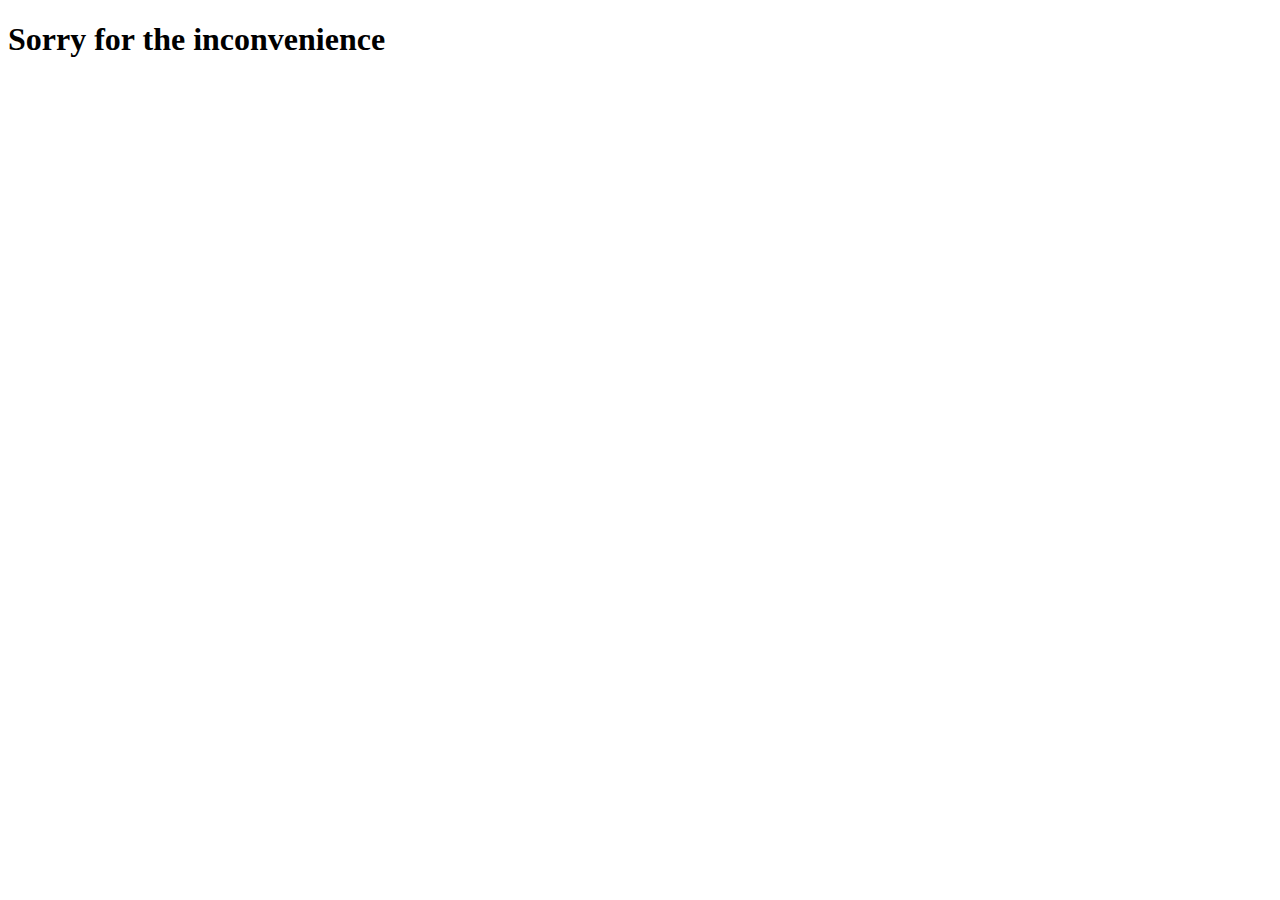
<file: about.html>
<!DOCTYPE html>
<html lang="en">
<head>
    <meta charset="UTF-8">
    <meta http-equiv="X-UA-Compatible" content="IE=edge">
    <meta name="viewport" content="width=device-width, initial-scale=1.0">
    <title>Magzee:About</title>
</head>
<body>
    <h1>Sorry for the inconvenience</h1>
</body>
</html>
</file>
